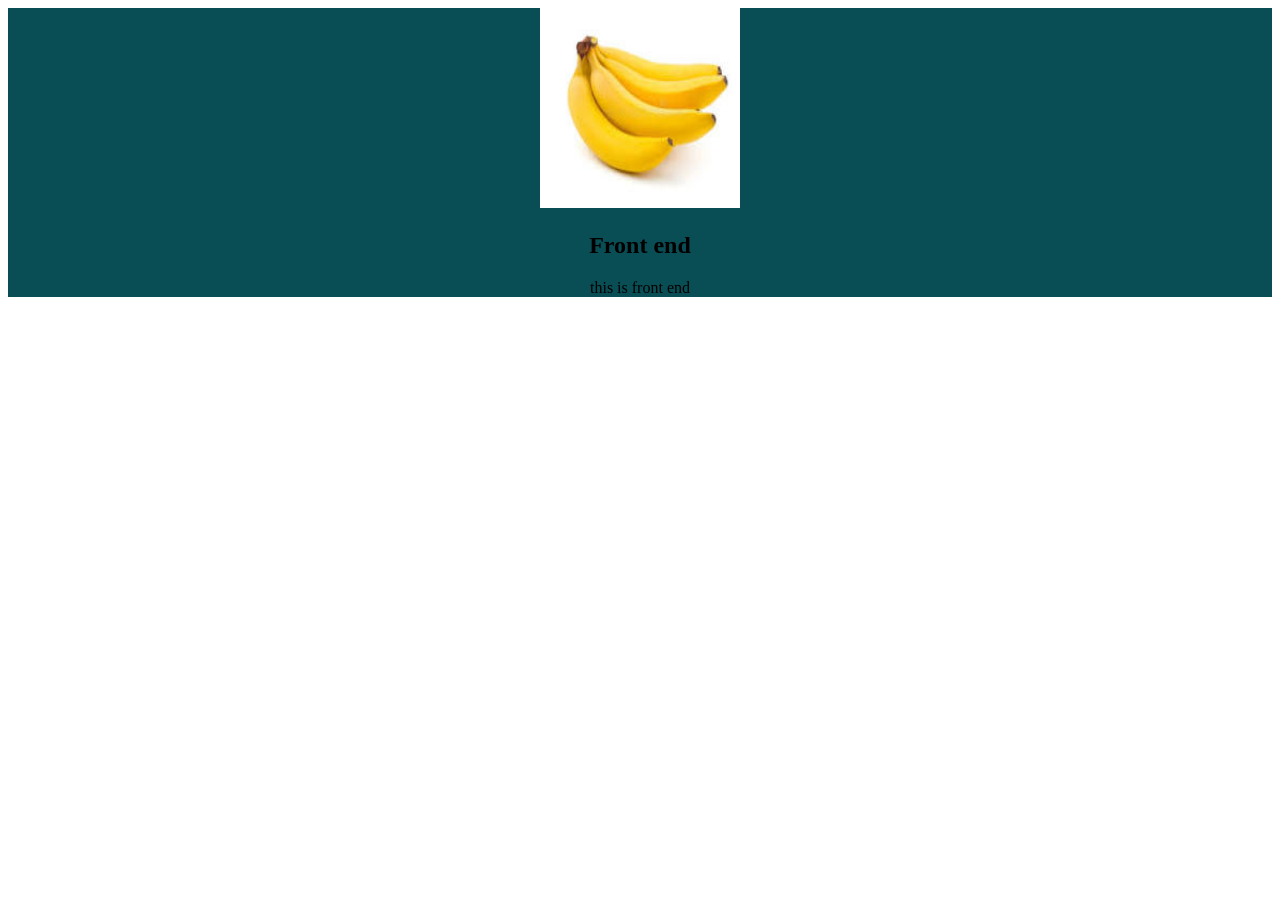
<file: index.html>
<!DOCTYPE html>
<html lang="en">
<head>
    <meta charset="UTF-8">
    <meta name="viewport" content="width=device-width, initial-scale=1.0">
    <title>testing things</title>
    <link rel="icon" href="./imgs/banana.jpg">
    <link rel="stylesheet" href="main.css">
</head>
<body>
    
    <div>
        <img src="imgs/banana.jpg" alt="">
        <h2>Front end</h2>
        <p>this is front end</p>
    </div>
    
</body>
</html>
</file>
<file: main.css>
div{
    background-color: rgb(10, 78, 85);
    width: 100%;
    height: auto;
    text-align: center;
}
img{
    width: 200px;
    height: 200px;
}
</file>
